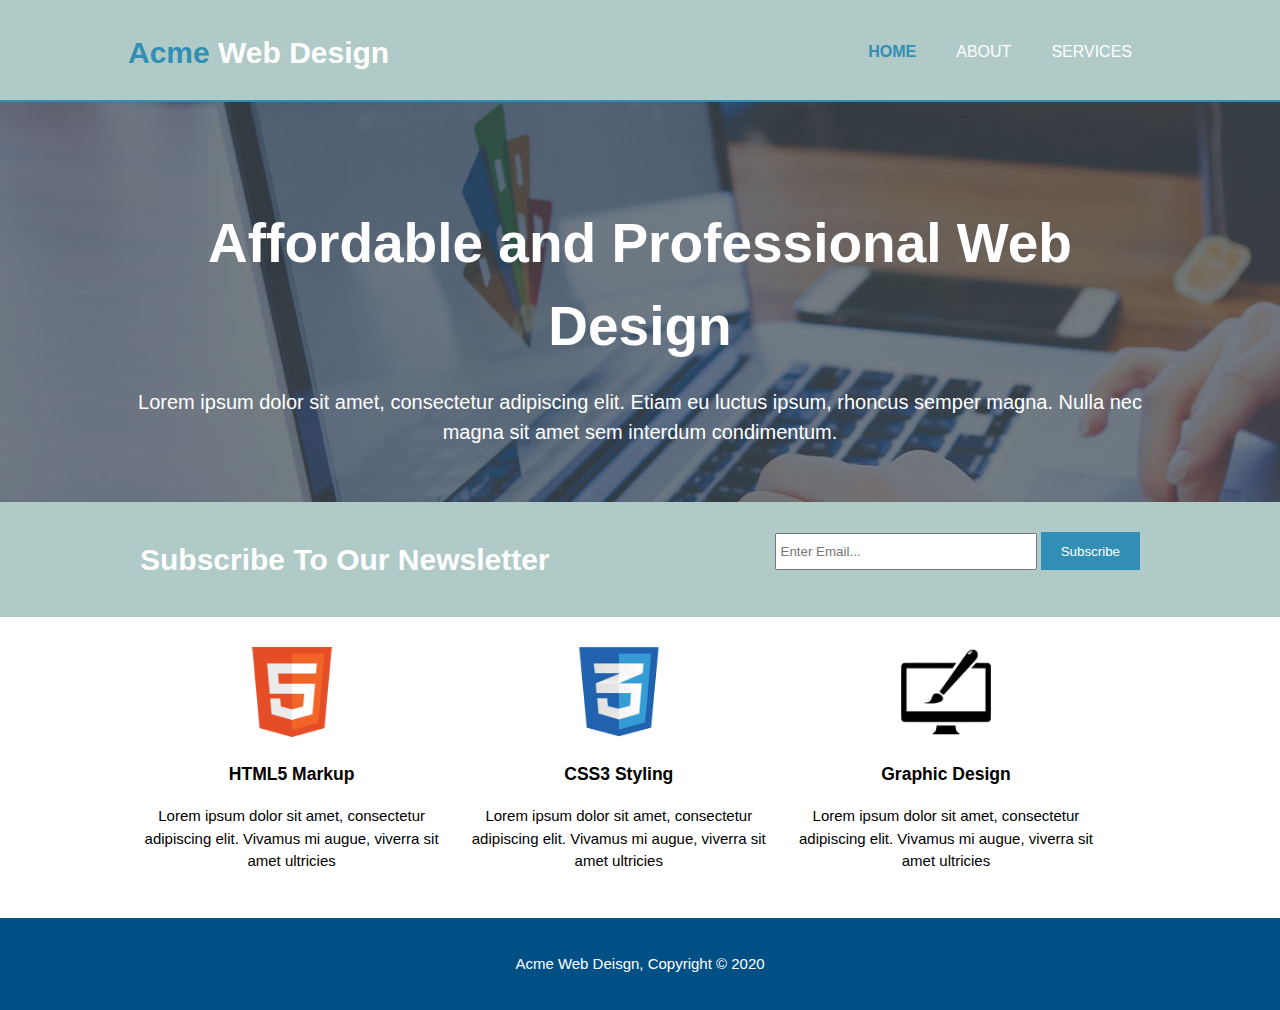
<file: index.html>
<!DOCTYPE html>
<html>
  <head>
    <title>Acme Web Deisgn | Welcome</title>
    <link rel="stylesheet" href="./css/style.css">
  </head>
  <body>
    <header>
      <div class="container">
        <div id="branding">
          <h1><span class="highlight">Acme</span> Web Design</h1>
        </div>
        <nav>
          <ul>
            <li class="current"><a href="index.html">Home</a></li>
            <li><a href="about.html">About</a></li>
            <li><a href="services.html">Services</a></li>
          </ul>
        </nav>
      </div>
    </header>

    <section id="showcase">
      <div class="container">
        <h1>Affordable and Professional Web Design</h1>
        <p>Lorem ipsum dolor sit amet, consectetur adipiscing elit. 
          Etiam eu luctus ipsum, rhoncus semper magna. 
          Nulla nec magna sit amet sem interdum condimentum.</p>
      </div>
    </section>

    <section id="newsletter">
      <div class="container">
        <h1>Subscribe To Our Newsletter</h1>
        <form>
          <input type="email" placeholder="Enter Email...">
          <button type="submit" class="button_1">Subscribe</button>
        </form>
      </div>
    </section>

    <section id="boxes">
      <div class="container">
        <div class="box">
          <img src="./img/logo_html.png">
          <h3>HTML5 Markup</h3>
          <p>Lorem ipsum dolor sit amet, consectetur adipiscing elit. 
            Vivamus mi augue, viverra sit amet ultricies</p>
        </div>
        <div class="box">
          <img src="./img/logo_css.png">
          <h3>CSS3 Styling</h3>
          <p>Lorem ipsum dolor sit amet, consectetur adipiscing elit. 
            Vivamus mi augue, viverra sit amet ultricies</p>
        </div>
        <div class="box">
          <img src="./img/logo_brush.png">
          <h3>Graphic Design</h3>
          <p>Lorem ipsum dolor sit amet, consectetur adipiscing elit. 
            Vivamus mi augue, viverra sit amet ultricies</p>
        </div>
      </div>
    </section>

    <footer>
      <p>Acme Web Deisgn, Copyright &copy; 2020</p>
    </footer>
  </body>
</html>
</file>
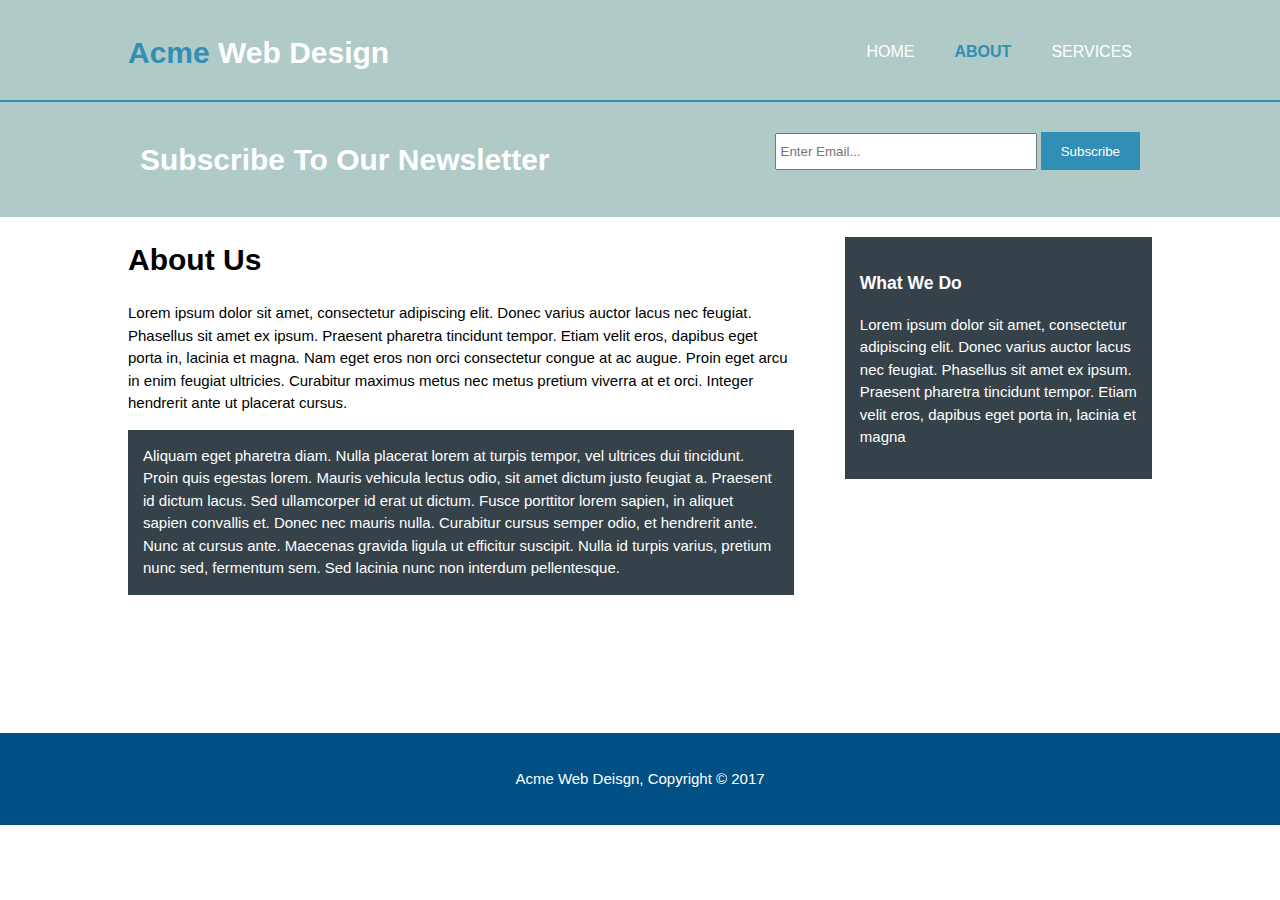
<file: about.html>
<!DOCTYPE html>
<html>
  <head>
    <title>Acme Web Deisgn | About</title>
    <link rel="stylesheet" href="./css/style.css">
  </head>
  <body>
    <header>
      <div class="container">
        <div id="branding">
          <h1><span class="highlight">Acme</span> Web Design</h1>
        </div>
        <nav>
          <ul>
            <li><a href="index.html">Home</a></li>
            <li class="current"><a href="about.html">About</a></li>
            <li><a href="services.html">Services</a></li>
          </ul>
        </nav>
      </div>
    </header>

    <section id="newsletter">
      <div class="container">
        <h1>Subscribe To Our Newsletter</h1>
        <form>
          <input type="email" placeholder="Enter Email...">
          <button type="submit" class="button_1">Subscribe</button>
        </form>
      </div>
    </section>

    <section id="main">
      <div class="container">
        <article id="main-col">
          <h1 class="page-title">About Us</h1>
          <p>
            Lorem ipsum dolor sit amet, consectetur adipiscing elit. Donec varius auctor lacus nec feugiat. Phasellus sit amet ex ipsum. Praesent pharetra tincidunt tempor. Etiam velit eros, dapibus eget porta in, lacinia et magna. Nam eget eros non orci consectetur congue at ac augue. Proin eget arcu in enim feugiat ultricies. Curabitur maximus metus nec metus pretium viverra at et orci. Integer hendrerit ante ut placerat cursus.
          </p>
          <p class="dark">
Aliquam eget pharetra diam. Nulla placerat lorem at turpis tempor, vel ultrices dui tincidunt. Proin quis egestas lorem. Mauris vehicula lectus odio, sit amet dictum justo feugiat a. Praesent id dictum lacus. Sed ullamcorper id erat ut dictum. Fusce porttitor lorem sapien, in aliquet sapien convallis et. Donec nec mauris nulla. Curabitur cursus semper odio, et hendrerit ante. Nunc at cursus ante. Maecenas gravida ligula ut efficitur suscipit. Nulla id turpis varius, pretium nunc sed, fermentum sem. Sed lacinia nunc non interdum pellentesque.
          </p>
        </article>

        <aside id="sidebar">
          <div class="dark">
            <h3>What We Do</h3>
            <p>Lorem ipsum dolor sit amet, consectetur adipiscing elit. Donec varius auctor lacus nec feugiat. Phasellus sit amet ex ipsum. Praesent pharetra tincidunt tempor. Etiam velit eros, dapibus eget porta in, lacinia et magna</p>
          </div>
        </aside>
      </div>
    </section>

    <footer style="margin-top: 10%;">
      <p>Acme Web Deisgn, Copyright &copy; 2017</p>
    </footer>
  </body>
</html>
</file>
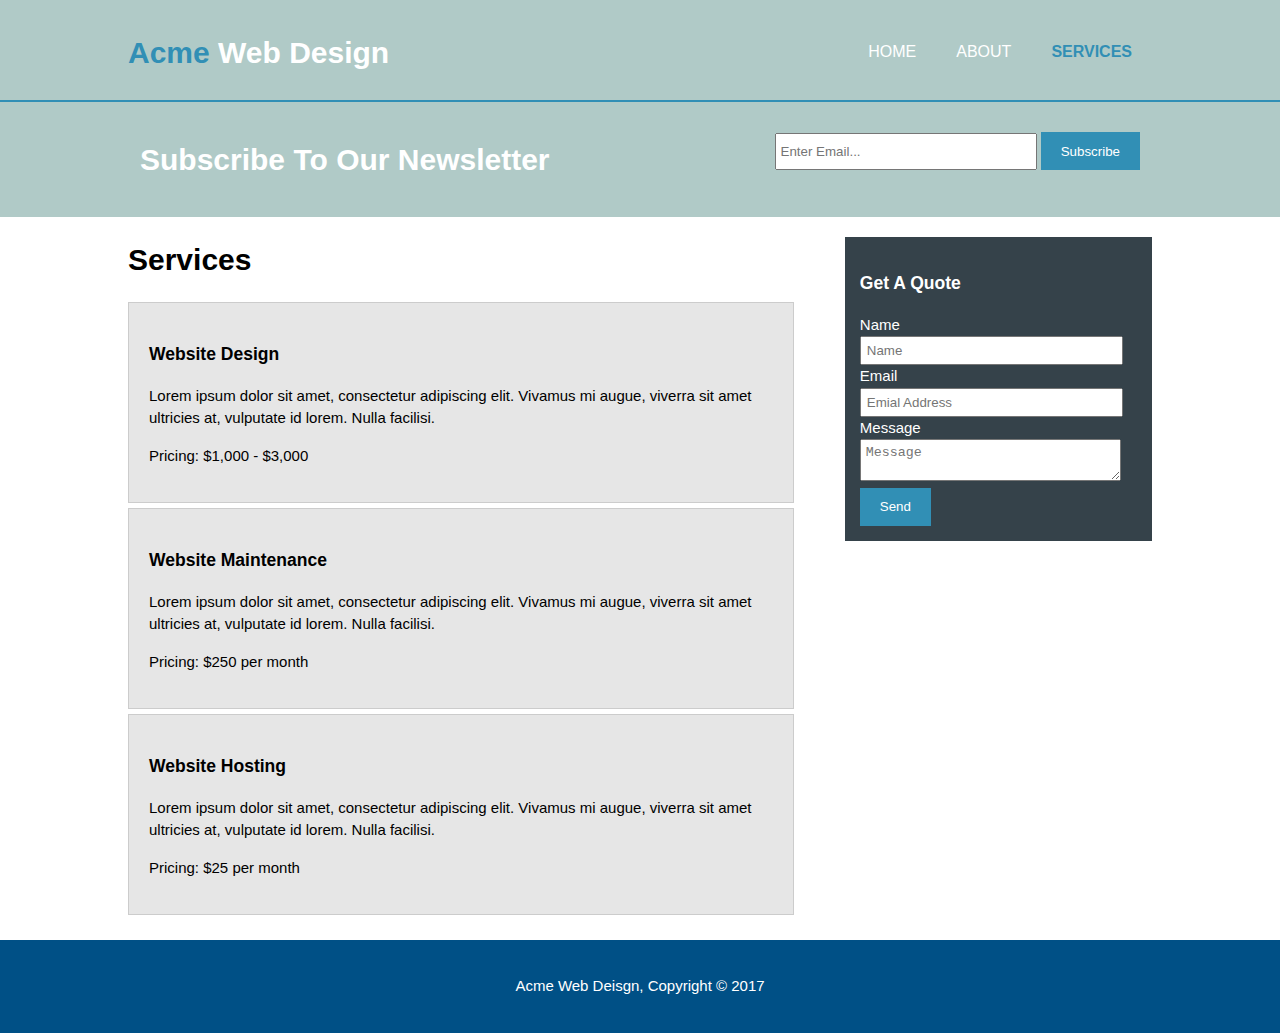
<file: services.html>
<!DOCTYPE html>
<html>
  <head>
    <title>Acme Web Deisgn | Services</title>
    <link rel="stylesheet" href="./css/style.css">
  </head>
  <body>
    <header>
      <div class="container">
        <div id="branding">
          <h1><span class="highlight">Acme</span> Web Design</h1>
        </div>
        <nav>
          <ul>
            <li><a href="index.html">Home</a></li>
            <li><a href="about.html">About</a></li>
            <li class="current"><a href="services.html">Services</a></li>
          </ul>
        </nav>
      </div>
    </header>

    <section id="newsletter">
      <div class="container">
        <h1>Subscribe To Our Newsletter</h1>
        <form>
          <input type="email" placeholder="Enter Email...">
          <button type="submit" class="button_1">Subscribe</button>
        </form>
      </div>
    </section>

    <section id="main">
      <div class="container">
        <article id="main-col">
          <h1 class="page-title">Services</h1>
          <ul id="services">
            <li>
              <h3>Website Design</h3>
              <p>Lorem ipsum dolor sit amet, consectetur adipiscing elit. Vivamus mi augue, viverra sit amet ultricies at, vulputate id lorem. Nulla facilisi.</p>
						  <p>Pricing: $1,000 - $3,000</p>
            </li>
            <li>
              <h3>Website Maintenance</h3>
              <p>Lorem ipsum dolor sit amet, consectetur adipiscing elit. Vivamus mi augue, viverra sit amet ultricies at, vulputate id lorem. Nulla facilisi.</p>
						  <p>Pricing: $250 per month</p>
            </li>
            <li>
              <h3>Website Hosting</h3>
              <p>Lorem ipsum dolor sit amet, consectetur adipiscing elit. Vivamus mi augue, viverra sit amet ultricies at, vulputate id lorem. Nulla facilisi.</p>
						  <p>Pricing: $25 per month</p>
            </li>
          </ul>
        </article>

        <aside id="sidebar">
          <div class="dark">
            <h3>Get A Quote</h3>
            <form class="quote">
  						<div>
  							<label>Name</label><br>
  							<input type="text" placeholder="Name">
  						</div>
  						<div>
  							<label>Email</label><br>
  							<input type="email" placeholder="Emial Address">
  						</div>
  						<div>
  							<label>Message</label><br>
  							<textarea placeholder="Message"></textarea>
  						</div>
  						<button class="button_1" type="submit">Send</button>
					</form>
          </div>
        </aside>
      </div>
    </section>

    <footer>
      <p>Acme Web Deisgn, Copyright &copy; 2017</p>
    </footer>
  </body>
</html>
</file>
<file: css/style.css>
body{
  font: 15px/1.5 Arial, Helvetica,sans-serif;
  padding:0;
  margin:0;
  background-color:white;
}

/* Global */
.container{
  width:80%;
  margin:auto;
  overflow:hidden;
}

ul{
  margin:0;
  padding:0;
}

.button_1{
  height:38px;
  background:#318fb5;
  border:0;
  padding-left: 20px;
  padding-right:20px;
  color:#ffffff;
}

.dark{
  padding:15px;
  background:#35424a;
  color:#ffffff;
  margin-top:10px;
  margin-bottom:10px;
}

/* Header */
header{
  background:#b0cac7;
  color:#ffffff;
  padding-top:30px;
  min-height:70px;
  border-bottom:#318fb5 2px solid;
}

header a{
  color:#ffffff;
  text-decoration:none;
  text-transform: uppercase;
  font-size:16px;
}

header li{
  float:left;
  display:inline;
  padding: 0 20px 0 20px;
}

header #branding{
  float:left;
}

header #branding h1{
  margin:0;
}

header nav{
  float:right;
  margin-top:10px;
}

header .highlight, header .current a{
  color:#318fb5;
  font-weight:bold;
}

header a:hover{
  color:#f7d6bf;
  font-weight:bold;
}

/* Showcase */
#showcase{
  min-height:400px;
  background:url('../img/showcase.jpg') no-repeat 0 -400px;
  text-align:center;
  color:#ffffff;
}

#showcase h1{
  margin-top:100px;
  font-size:55px;
  margin-bottom:10px;
}

#showcase p{
  font-size:20px;
}

/* Newsletter */
#newsletter{
  padding:15px;
  color:#ffffff;
  background:#b0cac7;
}

#newsletter h1{
  float:left;
}

#newsletter form {
  float:right;
  margin-top:15px;
}

#newsletter input[type="email"]{
  padding:4px;
  height:25px;
  width:250px;
}

/* Boxes */
#boxes{
  margin-top:20px;
}

#boxes .box{
  float:left;
  text-align: center;
  width:30%;
  padding:10px;
}

#boxes .box img{
  width:90px;
}

/* Sidebar */
aside#sidebar{
  float:right;
  width:30%;
  margin-top:10px;
}

aside#sidebar .quote input, aside#sidebar .quote textarea{
  width:90%;
  padding:5px;
}

/* Main-col */
article#main-col{
  float:left;
  width:65%;
}

/* Services */
ul#services li{
  list-style: none;
  padding:20px;
  border: #cccccc solid 1px;
  margin-bottom:5px;
  background:#e6e6e6;
}

footer{
  padding:20px;
  margin-top:20px;
  color:#ffffff;
  background-color:#005086;
  text-align: center;
}

/* Media Queries */
@media(max-width: 768px){
  header #branding,
  header nav,
  header nav li,
  #newsletter h1,
  #newsletter form,
  #boxes .box,
  article#main-col,
  aside#sidebar{
    float:none;
    text-align:center;
    width:100%;
  }

  header{
    padding-bottom:20px;
  }

  #showcase h1{
    margin-top:40px;
  }

  #newsletter button, .quote button{
    display:block;
    width:100%;
  }

  #newsletter form input[type="email"], .quote input, .quote textarea{
    width:100%;
    margin-bottom:5px;
  }
}
</file>
